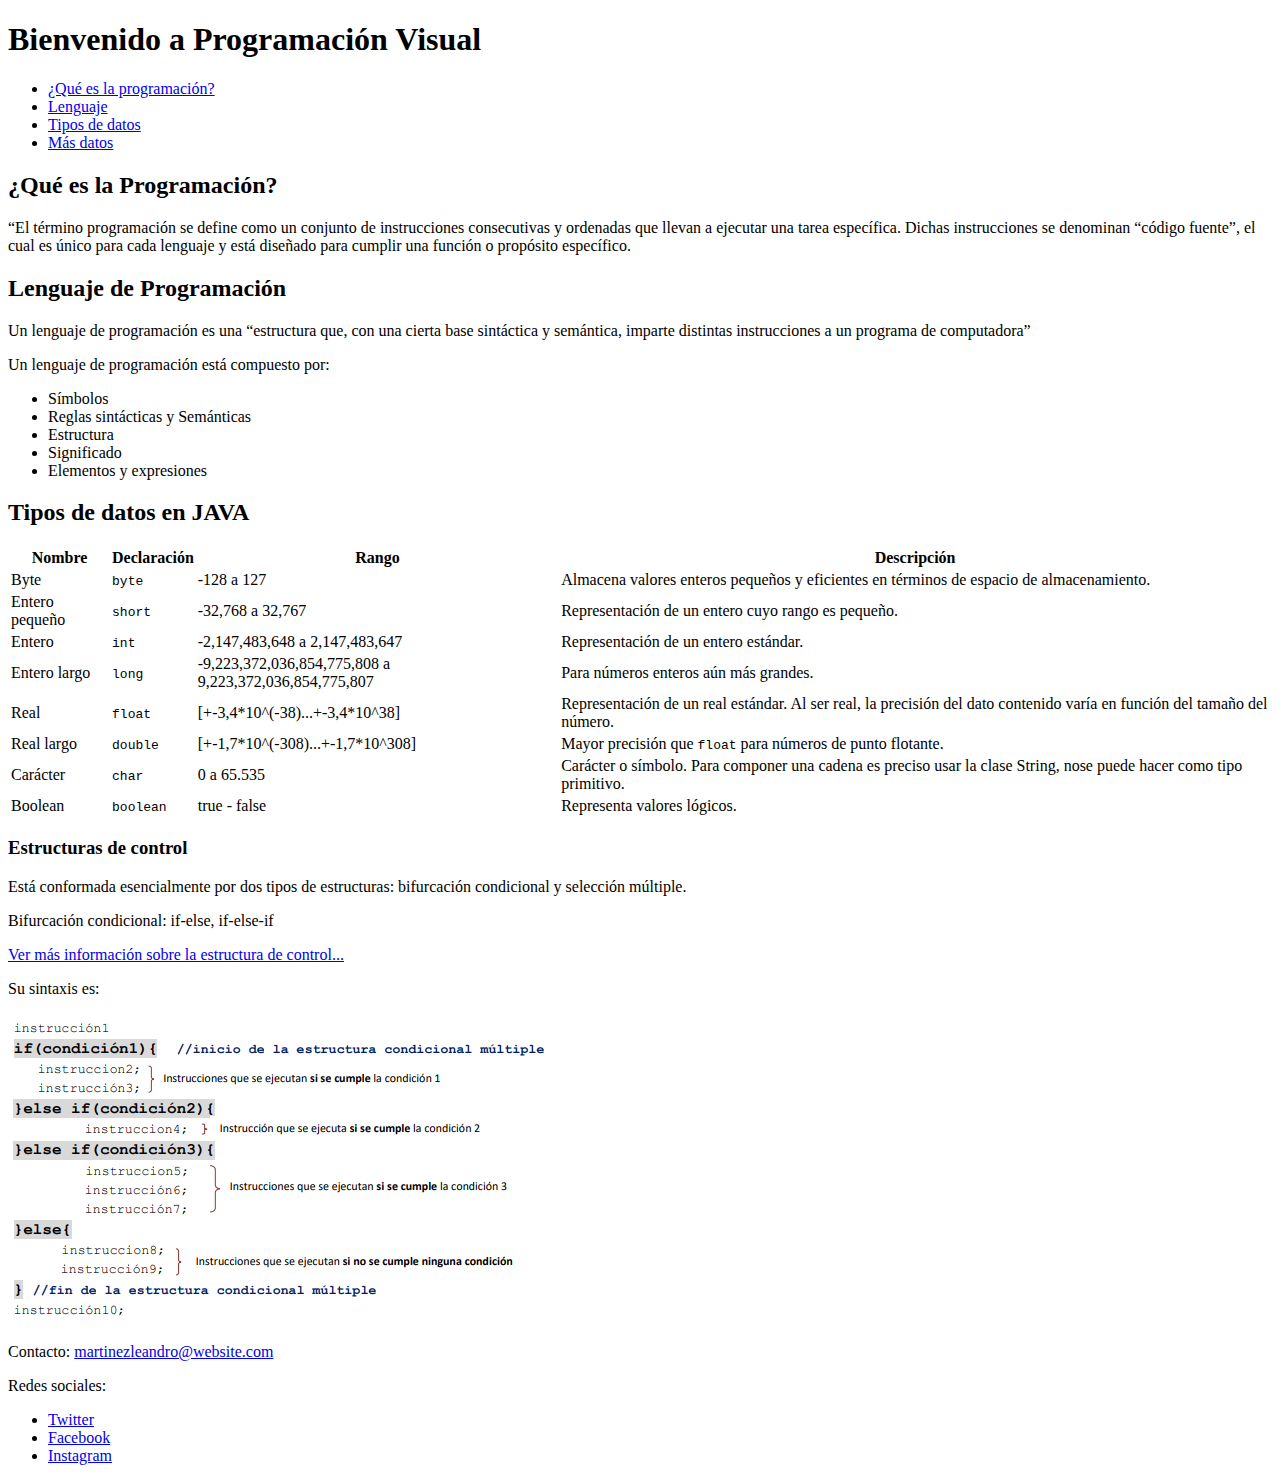
<file: tp_3_Martinez_Leandro_Jose/src/main/resources/templates/index.html>
<!DOCTYPE html>
<html lang="es">
	<head>
		<meta charset="UTF-8">
		<title>Trabajo Practico 3</title>
	</head>
	<body>
		<header>
			<h1>Bienvenido a Programación Visual</h1>
		</header>
		<nav>
      		<ul>
        		<li>
          			<a href="#programacion">¿Qué es la programación?</a>
        		</li>
        		<li>
          			<a href="#lenguaje">Lenguaje</a>
        		</li>
        		<li>
          			<a href="#tipos-datos-java">Tipos de datos</a>
        		</li>
        		<li>
          			<a href="#aside">Más datos</a>
        		</li>
      		</ul>
    	</nav>
    	<main>
    		<section id="programacion">
        		<h2>¿Qué es la Programación?</h2>
        		<p>
          			“El término programación se define como un conjunto de instrucciones
          			consecutivas y ordenadas que llevan a ejecutar una tarea específica.
          			Dichas instrucciones se denominan “código fuente”, el cual es único
          			para cada lenguaje y está diseñado para cumplir una función o
          			propósito específico.
        		</p>
      		</section>
      		<section id="lenguaje">
        		<h2>Lenguaje de Programación</h2>
        		<p>
          			Un lenguaje de programación es una “estructura que, con una cierta
          			base sintáctica y semántica, imparte distintas instrucciones a un
          			programa de computadora”
        		</p>
        		<p>Un lenguaje de programación está compuesto por:</p>
        		<ul>
          			<li>Símbolos</li>
          			<li>Reglas sintácticas y Semánticas</li>
          			<li>Estructura</li>
          			<li>Significado</li>
          			<li>Elementos y expresiones</li>
        		</ul>
      		</section>
      		<section id="tipos-datos-java">
      			<h2>Tipos de datos en JAVA</h2>
      			<table>
      				<thead>
      					<tr>
      						<th>Nombre</th>
      						<th>Declaración</th>
      						<th>Rango</th>
      						<th>Descripción</th>
      					</tr>
      				</thead>
			      	<tbody>
			        	<tr>
			            	<td>Byte</td>
			              	<td><code>byte</code></td>
			              	<td>-128 a 127</td>
			              	<td>
			                	Almacena valores enteros pequeños y eficientes en términos de
			                	espacio de almacenamiento.
			              	</td>
			            </tr>
			            <tr>
			            	<td>Entero pequeño</td>
			              	<td><code>short</code></td>
			              	<td>-32,768 a 32,767</td>
			              	<td>Representación de un entero cuyo rango es pequeño.</td>
			            </tr>
			            <tr>
			              	<td>Entero</td>
			              	<td><code>int</code></td>
			              	<td>-2,147,483,648 a 2,147,483,647</td>
			              	<td>Representación de un entero estándar.</td>
			            </tr>
			            <tr>
			              	<td>Entero largo</td>
			              	<td><code>long</code></td>
			              	<td>-9,223,372,036,854,775,808 a 9,223,372,036,854,775,807</td>
			              	<td>Para números enteros aún más grandes.</td>
			            </tr>
			            <tr>
			              	<td>Real</td>
			              	<td><code>float</code></td>
			              	<td>[+-3,4*10^(-38)...+-3,4*10^38]</td>
			              	<td>
			                	Representación de un real estándar. Al ser real, la precisión
			                	del dato contenido varía en función del tamaño del número.
			              	</td>
			            </tr>
			            <tr>
			              	<td>Real largo</td>
			              	<td><code>double</code></td>
			              	<td>[+-1,7*10^(-308)...+-1,7*10^308]</td>
			              	<td>
			                	Mayor precisión que <code>float</code> para números de punto
			                	flotante.
			              	</td>
			            </tr>
			            <tr>
			              	<td>Carácter</td>
			              	<td><code>char</code></td>
			              	<td>0 a 65.535</td>
			              	<td>
			                	Carácter o símbolo. Para componer una cadena es preciso usar la
			                	clase String, nose puede hacer como tipo primitivo.
			              	</td>
			            </tr>
			            <tr>
			              	<td>Boolean</td>
			              	<td><code>boolean</code></td>
			              	<td>true - false</td>
			              	<td>Representa valores lógicos.</td>
			            </tr>
			    	</tbody>
      			</table>
      		</section>
    	</main>
    	<aside id="aside">
    		<h3>Estructuras de control</h3>
    		<p>
        		Está conformada esencialmente por dos tipos de estructuras: bifurcación
        		condicional y selección múltiple.
      		</p>
      		<p>Bifurcación condicional: if-else, if-else-if</p>
      		<a href="https://javautodidacta.es/if-else-en-java/" target="_blank">
       	 		Ver más información sobre la estructura de control...
       	 	</a>
      		<p>Su sintaxis es:</p>
      		<img
        		src="../static/images/sintaxis-estructura-condicional.png"
        		alt="sintaxis if-else if-else-if"
      		/>
    	</aside>
		<footer>
		    <p>
		        Contacto:
		        <a href="#">martinezleandro@website.com</a>
		    </p>
		    <p>Redes sociales:</p>
		    <ul>
		    	<li><a href="#">Twitter</a></li>
		        <li><a href="#">Facebook</a></li>
		        <li><a href="#">Instagram</a></li>
			</ul>
		</footer>
	</body>
</html>
</file>
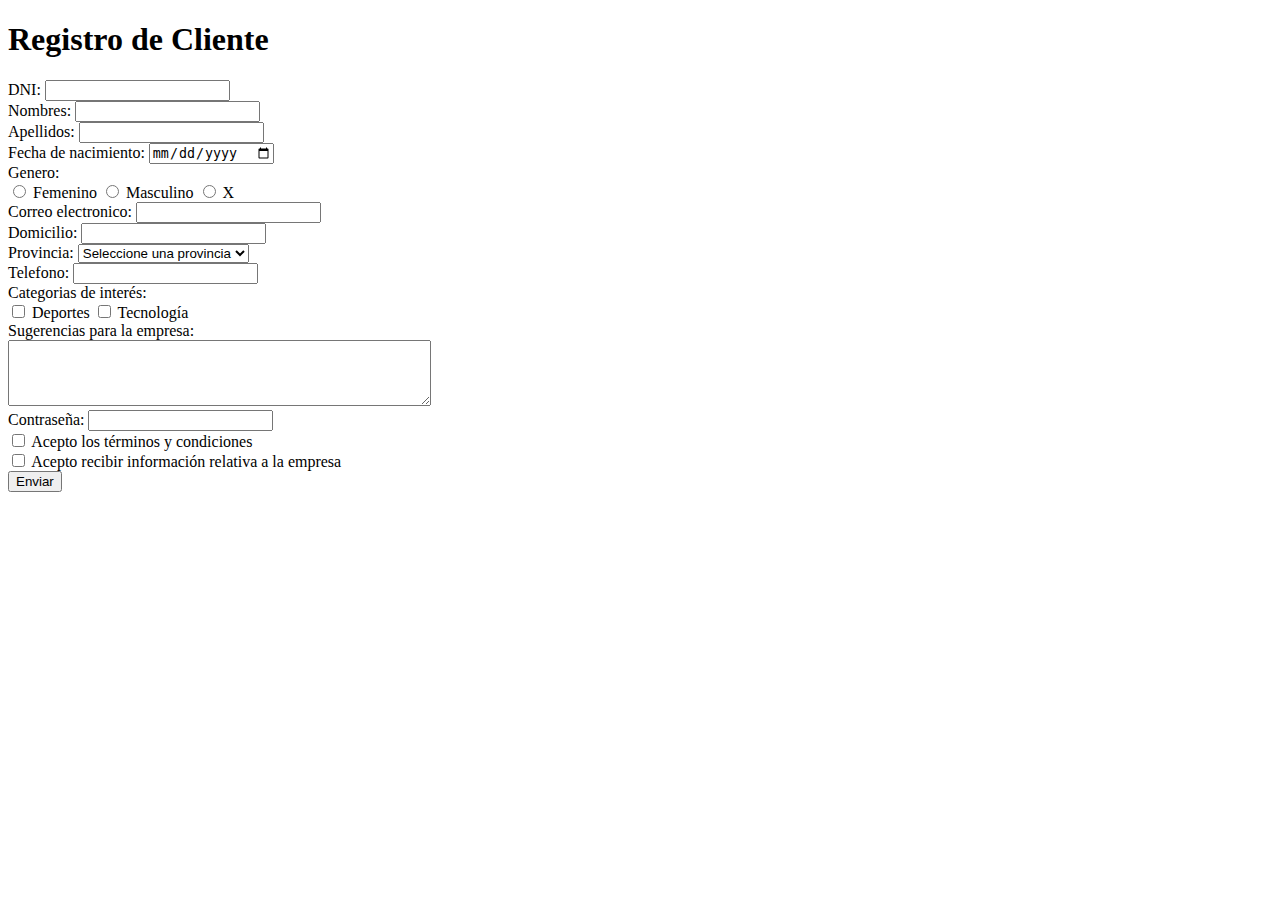
<file: tp_3_Martinez_Leandro_Jose/src/main/resources/templates/form-cliente.html>
<!DOCTYPE html>
<html lang="es">
	<head>
		<meta charset="UTF-8">
		<title>Formulario de Cliente</title>
	</head>
	<body>
		<header>
			<h1>Registro de Cliente</h1>
		</header>
		
		<form action="#" method="post">
			<label for="dni">DNI:</label>
			<input id="dni" name="dni" type="number" required>
			<br>
			<label for="nombres">Nombres:</label>
			<input id="nombres" name="nombres" type="text" required>
			<br>
			<label for="apellidos">Apellidos:</label>
			<input id="apellidos" name="apellidos" type="text" required>
			<br>
			<label for="fechaDeNacimiento">Fecha de nacimiento:</label>
			<input id="fechaDeNacimiento" name="fechaDeNacimiento" type="date" required>
			<br>
			<label>Genero:</label>
			<br>
			<input type="radio" id="femenino" name="genero" value="femenino">
        	<label for="femenino">Femenino</label>
        	<input type="radio" id="masculino" name="genero" value="masculino">
        	<label for="masculino">Masculino</label>
        	<input type="radio" id="x" name="genero" value="x">
        	<label for="x">X</label>
        	<br>
			<label for="email">Correo electronico:</label>
			<input id="email" name="email" type="email" required>
			<br>
			<label for="domicilio">Domicilio:</label>
        	<input type="text" id="domicilio" name="domicilio" required>
        	<br>
        	<label for="provincia">Provincia:</label>
        	<select id="provincia" name="provincia" required>
        		<option value="" disabled selected>Seleccione una provincia</option>
            	<option value="buenos-aires">Buenos Aires</option>
				<option value="catamarca">Catamarca</option>
				<option value="chaco">Chaco</option>
				<option value="chubut">Chubut</option>
            	<option value="cordoba">Córdoba</option>
				<option value="corrientes">Corrientes</option>
				<option value="entre-rios">Entre Ríos</option>
				<option value="formosa">Formosa</option>
            	<option value="jujuy">Jujuy</option>
				<option value="la-pampa">La Pampa</option>
				<option value="la-rioja">La Rioja</option>
				<option value="mendoza">Mendoza</option>
				<option value="misiones">Misiones</option>
				<option value="neuquen">Neuquén</option>
				<option value="rio-negro">Río Negro</option>
				<option value="salta">Salta</option>
				<option value="san-juan">San Juan</option>
				<option value="san-luis">San Luis</option>
				<option value="santa-cruz">Santa Cruz</option>
            	<option value="santa-fe">Santa Fe</option>
				<option value="santiago-del-estero">Santiago del Estero</option>
				<option value="tierra-del-fuego">Tierra del Fuego</option>
				<option value="tucuman">Tucumán</option>
        	</select>
        	<br>
        	<label for="telefono">Telefono:</label>
        	<input id="telefono" name="telefono" type="number">
        	<div>
        		<label for="categorias">Categorias de interés:</label>
        		<br>
        		<input type="checkbox" id="categoria1" name="categorias" value="Deportes">
        		<label for="categoria1">Deportes</label>
        		<input type="checkbox" id="categoria2" name="categorias" value="Tecnologia">
        		<label for="categoria2">Tecnología</label>
        	</div>
        	<label for="sugerencias">Sugerencias para la empresa:</label>
        	<br>
        	<textarea id="sugerencias" name="sugerencias" rows="4" cols="50"></textarea>
        	<br>
        	<label for="password">Contraseña:</label>
        	<input type="password" id="password" name="password" required>
        	<br>
        	<input type="checkbox" id="terminos" name="terminos" required>
       	 	<label for="terminos">Acepto los términos y condiciones</label>
       	 	<br>
        	<input type="checkbox" id="informacion_empresa" name="informacion_empresa">
        	<label for="informacion_empresa">Acepto recibir información relativa a la empresa</label>
        	<br>
        	<button type="submit">Enviar</button>
		</form>
	</body>
</html>
</file>
